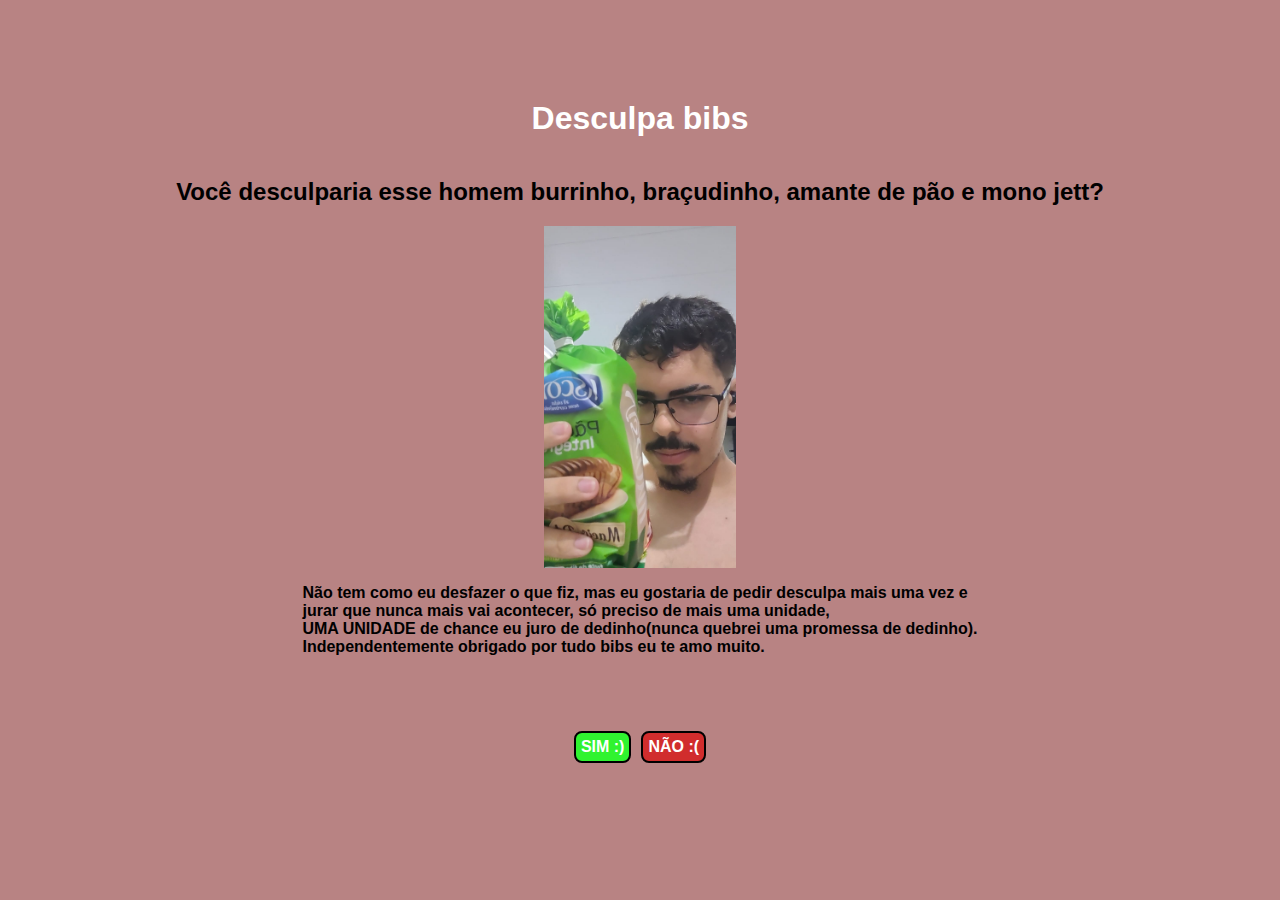
<file: index.html>
<!DOCTYPE html>
 <html lang="pt-BR">
 <head>
  <meta charset="UTF-8">
  <meta http-equiv="X-UA-Compatible" content="IE=edge">
  <meta name="viewport" content="width=device-width, initial-scale=1.0">
  <link rel="stylesheet" href="style.css">
  <title>Me desculpa?</title>
 </head>
<body>
    
  <h1>Desculpa bibs</h1>
  <h2>Você desculparia esse homem burrinho, braçudinho, amante de pão e mono jett?</h2>
  <img src="images/pao.jpg" style="width: 15%;" alt="">

  <p style="font-weight: bold;">Não tem como eu desfazer o que fiz, mas eu gostaria de pedir desculpa mais uma vez e <br>
    jurar que nunca mais vai acontecer, só preciso de mais uma unidade, <br>UMA UNIDADE de chance eu juro de dedinho(nunca quebrei uma promessa de dedinho). <br>Independentemente obrigado por tudo bibs
    eu te amo muito.
 </p>
  <div class="yes-or-no">
  <button class="yes" onclick="window.location.href='page2.html';">Sim :)</button>
  <button class="no" onclick="not()">Não :(</button>
  </div>
</body>
<script src="script.js"></script>
</html>
</file>
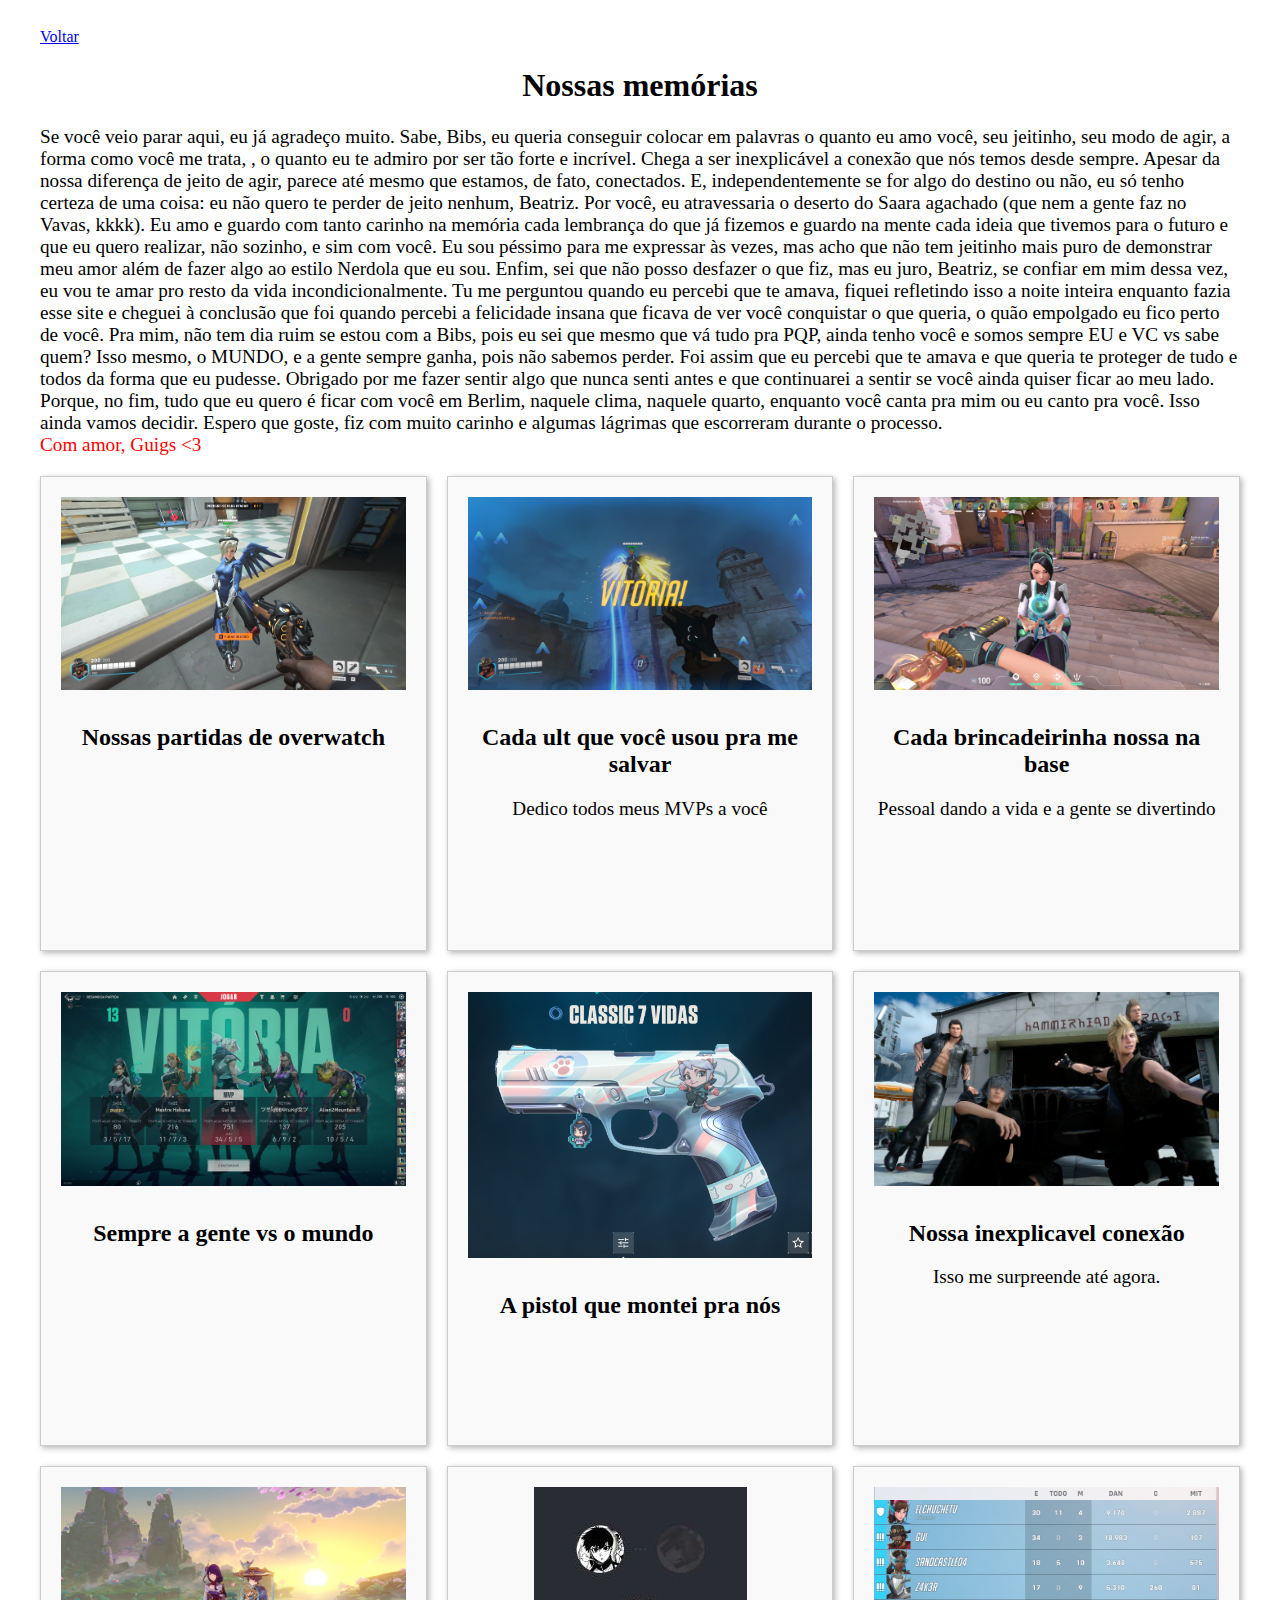
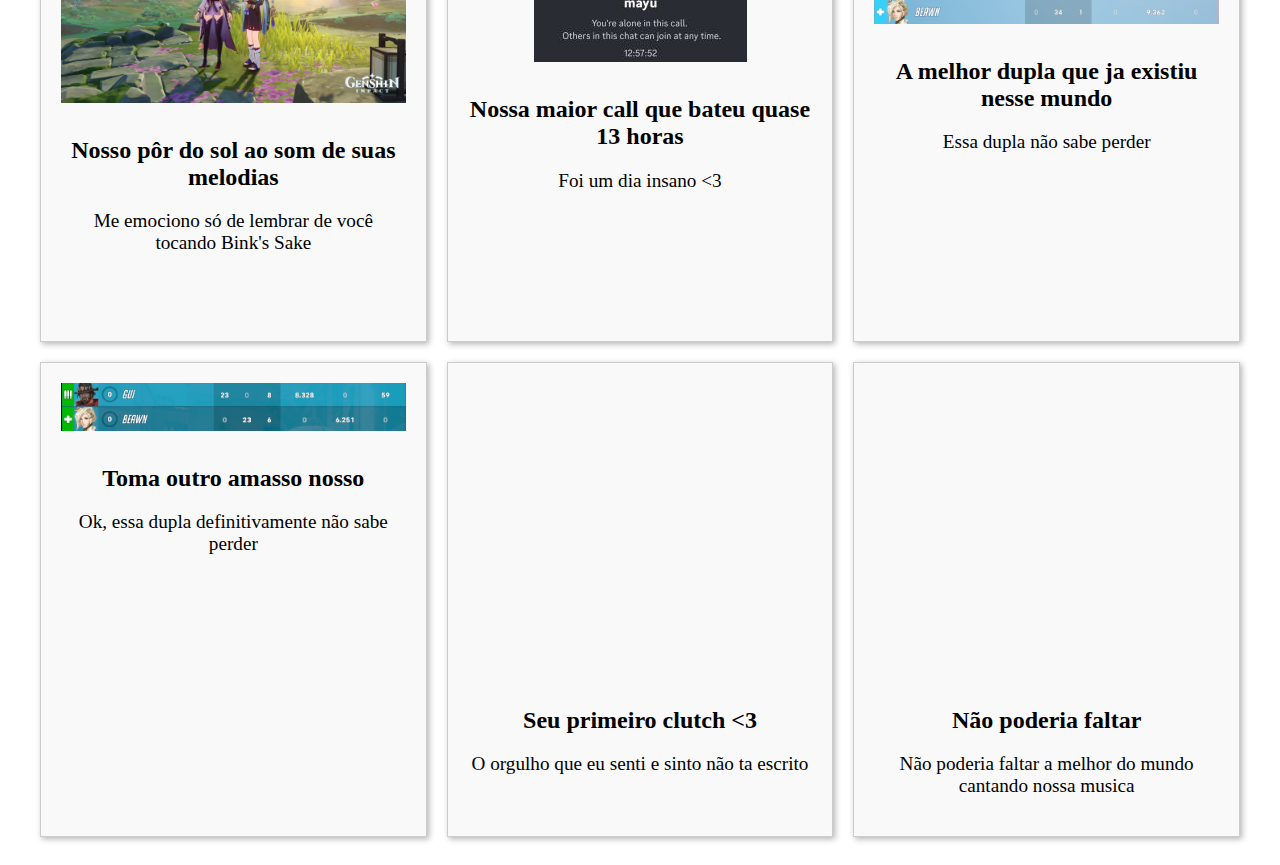
<file: page2.html>
<!DOCTYPE html>
<html>
<head>
	<title>Memórias</title>
	<link rel="stylesheet" type="text/css" href="style2.css">
</head>
<body>
	<div class="container">
        <a href="index.html">Voltar</a>
		<h1>Nossas memórias</h1>
        <p>Se você veio parar aqui, eu já agradeço muito. Sabe, Bibs, eu queria conseguir colocar
            em palavras o quanto eu amo você, seu jeitinho, seu modo de agir, a forma como você me trata, ,
            o quanto eu te admiro por ser tão forte e incrível. Chega a ser inexplicável a conexão que nós temos desde sempre.
            Apesar da nossa diferença de jeito de agir, parece até mesmo que estamos, de fato, conectados.
            E, independentemente se for algo do destino ou não, eu só tenho certeza de uma coisa: 
            eu não quero te perder de jeito nenhum, Beatriz. Por você, eu atravessaria o deserto do Saara agachado
            (que nem a gente faz no Vavas, kkkk). Eu amo e guardo com tanto carinho na memória cada lembrança do que já fizemos
            e guardo na mente cada ideia que tivemos para o futuro e que eu quero realizar, não sozinho, e sim com você.
            Eu sou péssimo para me expressar às vezes, mas acho que não tem jeitinho mais puro de demonstrar meu amor além de fazer 
            algo ao estilo Nerdola que eu sou. Enfim, sei que não posso desfazer o que fiz, mas eu juro, Beatriz, se confiar em mim dessa 
            vez, eu vou te amar pro resto da vida incondicionalmente. Tu me perguntou quando eu percebi que te amava, fiquei refletindo isso a noite inteira 
            enquanto fazia esse site e cheguei à conclusão que foi quando percebi a felicidade insana que ficava de ver você conquistar o que queria, o
            quão empolgado eu fico perto de você. Pra mim, não tem dia ruim se estou com a Bibs, pois eu sei que mesmo que vá tudo pra PQP, ainda tenho você e somos sempre EU e VC vs sabe quem? Isso mesmo,
            o MUNDO, e a gente sempre ganha, pois não sabemos perder. Foi assim que eu percebi que te amava e que queria te proteger de tudo e todos da forma 
            que eu pudesse. Obrigado por me fazer sentir algo que nunca senti antes e que continuarei a sentir se você ainda quiser ficar ao meu lado. Porque,
            no fim, tudo que eu quero é ficar com você em Berlim, naquele clima, naquele quarto, enquanto você canta pra mim ou eu canto pra você. Isso ainda vamos decidir. 
            Espero que goste, fiz com muito carinho e algumas lágrimas que escorreram durante o processo. <br><span style="color: red">Com amor, Guigs <3</span></p>
		<div class="grid">
			<div class="grid-item">
				<img src="images/owGameplay.png" alt="Imagem 1">
				<h2>Nossas partidas de overwatch</h2>
			</div>
			<div class="grid-item">
				<img src="images/mercy.png" alt="Imagem 2">
				<h2>Cada ult que você usou pra me salvar</h2>
                <p>Dedico todos meus MVPs a você</p>
			</div>
			<div class="grid-item">
				<img src="images/vava.png" alt="Imagem 3">
				<h2>Cada brincadeirinha nossa na base</h2>
                <p>Pessoal dando a vida e a gente se divertindo</p>
			</div>
			<div class="grid-item">
				<img src="images/fragvavas.png" alt="Imagem 4">
				<h2>Sempre a gente vs o mundo</h2>
			</div>
			<div class="grid-item">
				<img src="images/pistol.png" alt="Imagem 5">
				<h2>A pistol que montei pra nós</h2>
			</div>
			<div class="grid-item">
				<img src="images/Final-Fantasy-XV-screenshot-18.png" alt="Imagem 6">
				<h2>Nossa inexplicavel conexão</h2>
				<p>Isso me surpreende até agora.</p>
			</div>
			<div class="grid-item">
				<img src="images/genshas.jpeg" alt="Imagem 7">
				<h2>Nosso pôr do sol ao som de suas melodias</h2>
                <p>Me emociono só de lembrar de você tocando Bink's Sake</p>
				
			</div>
			<div class="grid-item">
				<img src="images/call2.png" alt="Imagem 8">
				<h2>Nossa maior call que bateu quase 13 horas</h2>
				<p>Foi um dia insano <3</p>
			</div>
			<div class="grid-item">
				<img src="images/fragoOw2.png" alt="Imagem 9">
				<h2>A melhor dupla que ja existiu nesse mundo</h2>
                <p>Essa dupla não sabe perder</p>
			</div>
			<div class="grid-item">
				<img src="images/fragOw.png" alt="Imagem 10">
				<h2>Toma outro amasso nosso</h2>
				<p>Ok, essa dupla definitivamente não sabe perder</p>
			</div>
			
			<div class="grid-item">
				<iframe width="300" height="300" src="https://www.youtube.com/embed/h86ANH5tmAs" title="YouTube video player" frameborder="0" allow="accelerometer; autoplay; clipboard-write; encrypted-media; gyroscope; picture-in-picture; web-share" allowfullscreen></iframe>
				<h2>Seu primeiro clutch <3</h2>
				<p>O orgulho que eu senti e sinto não ta escrito</p>
			</div>
			<div class="grid-item">
				<iframe width="300" height="300" src="https://www.youtube.com/embed/-j8kXjWu_AY" title="YouTube video player" frameborder="0" allow="accelerometer; autoplay; clipboard-write; encrypted-media; gyroscope; picture-in-picture; web-share" allowfullscreen></iframe>
				<h2>Não poderia faltar</h2>
				<p>Não poderia faltar a melhor do mundo cantando nossa musica</p>
			</div>
		</div>
	</div>
</body>
</html>
</file>
<file: style.css>
body {
    margin: 0;
    padding: 0;
    background: rgb(184, 131, 131);
    display: flex;
    align-items: center;
    justify-content: center;
    flex-direction: column;
    height: 100vh;
    font-family: Arial, Helvetica, sans-serif;
  }
  
  .centro {
    position: absolute;
    top: 50%;
    left: 50%;
    transform: translate(-50%, -50%);
  }
  
  .yes-or-no {
    height: 150px;
    display: flex;
    justify-content: center;
    align-items: center;
  }
  
  .yes-or-no .yes {
    font-weight: bold;
    margin-right: 5px;
    background: rgb(48, 243, 48);
    color: white;
    font-size: 1rem;
    border: 2px solid black;
    border-radius: 8px;
    padding: 5px;
    text-transform: uppercase;
  }
  
  .yes-or-no .no {
    margin-left: 5px;
    font-weight: bold;
    background: rgb(209, 45, 45);
    color: white;
    font-size: 1rem;
    border-radius: 8px;
    border: 2px solid black;
    padding: 5px;
    text-transform: uppercase;
  }
  
  .yes:hover{
    cursor: pointer;
  }
  
  
  h1 {
    color: #fff;
  }
</file>
<file: style2.css>
.container {
    max-width: 1200px;
    margin: 0 auto;
    padding: 20px;
}

h1 {
    text-align: center;
}

.grid {
    display: grid;
    grid-template-columns: repeat(3, 1fr);
    grid-template-rows: repeat(4, 1fr);
    grid-gap: 20px;
    margin-top: 20px;
}

.grid-item {
    background-color: #f9f9f9;
    border: 1px solid #ccc;
    box-shadow: 2px 2px 6px rgba(0, 0, 0, 0.3);
    padding: 20px;
    text-align: center;
}

img {
    max-width: 100%;
    height: auto;
    margin-bottom: 10px;
}

h2 {
    font-size: 1.5rem;
    margin-bottom: 10px;
}

p {
    font-size: 1.2rem;
}
</file>
